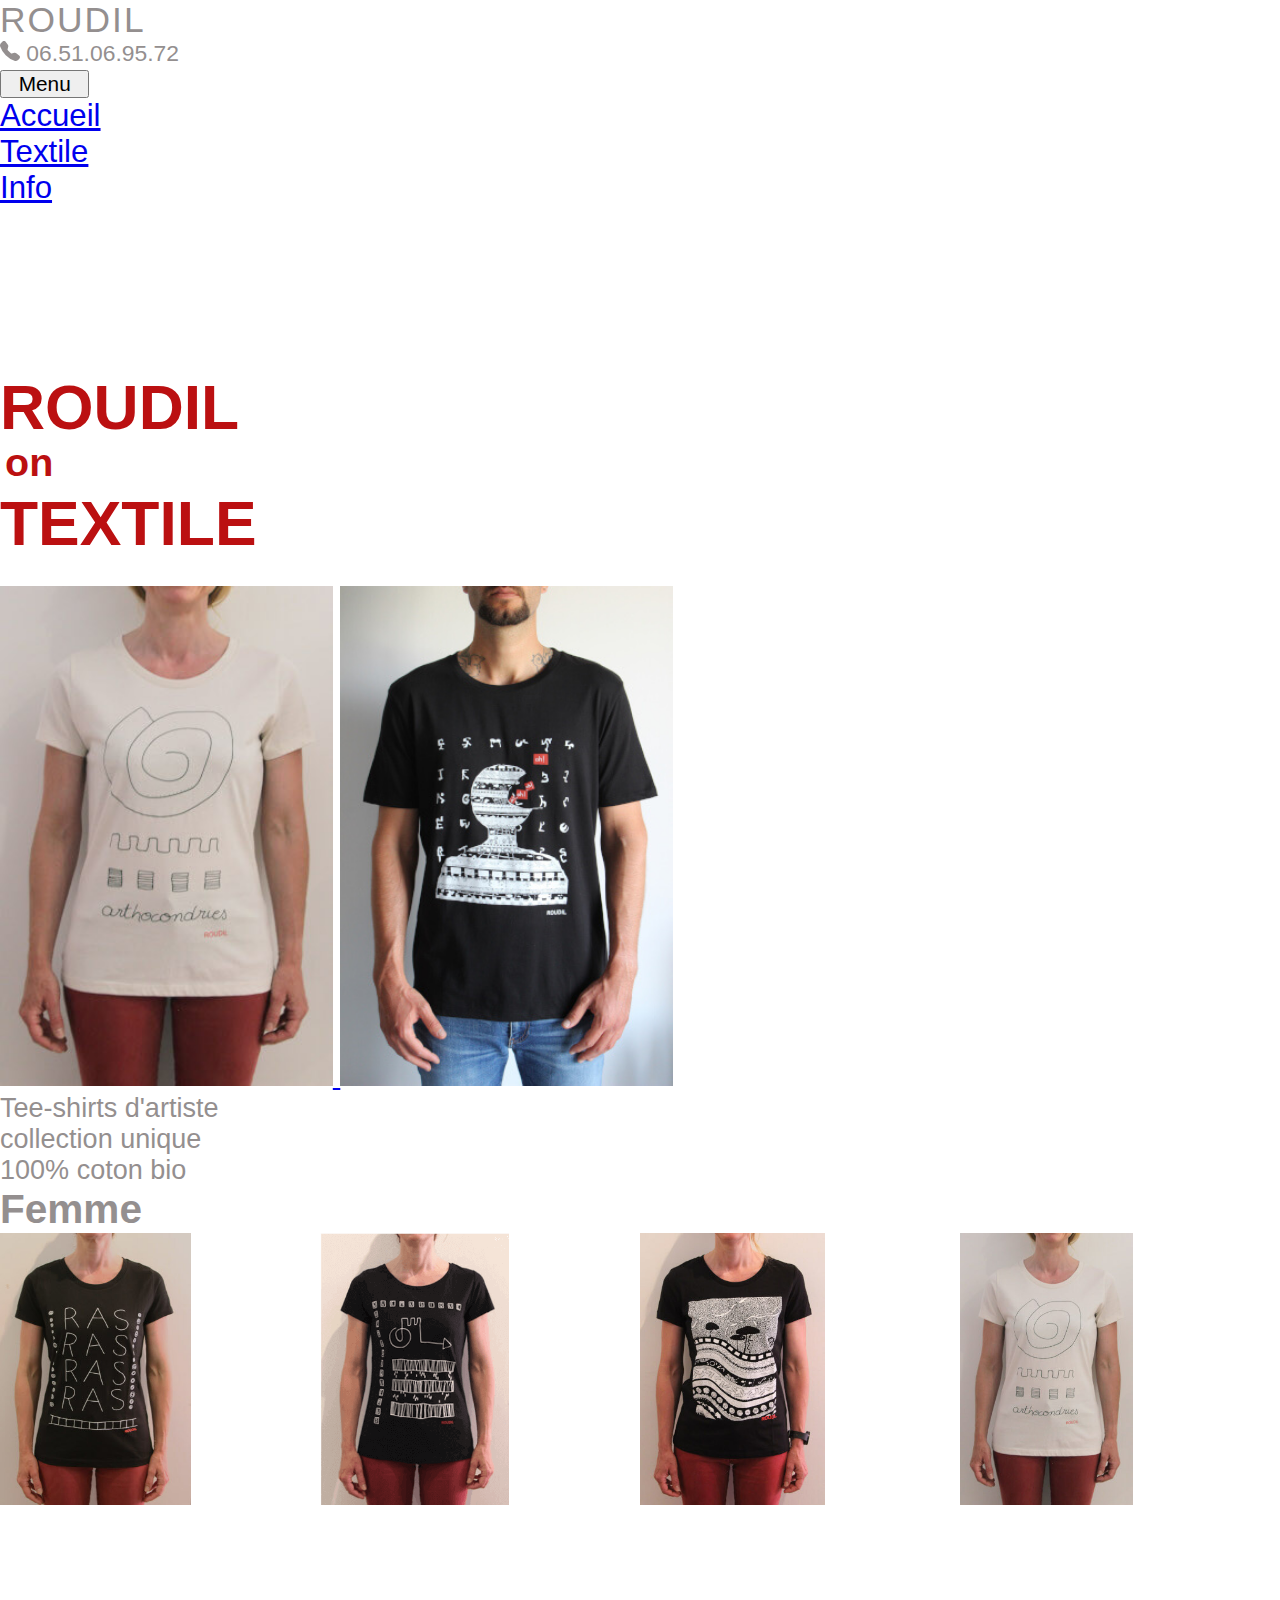
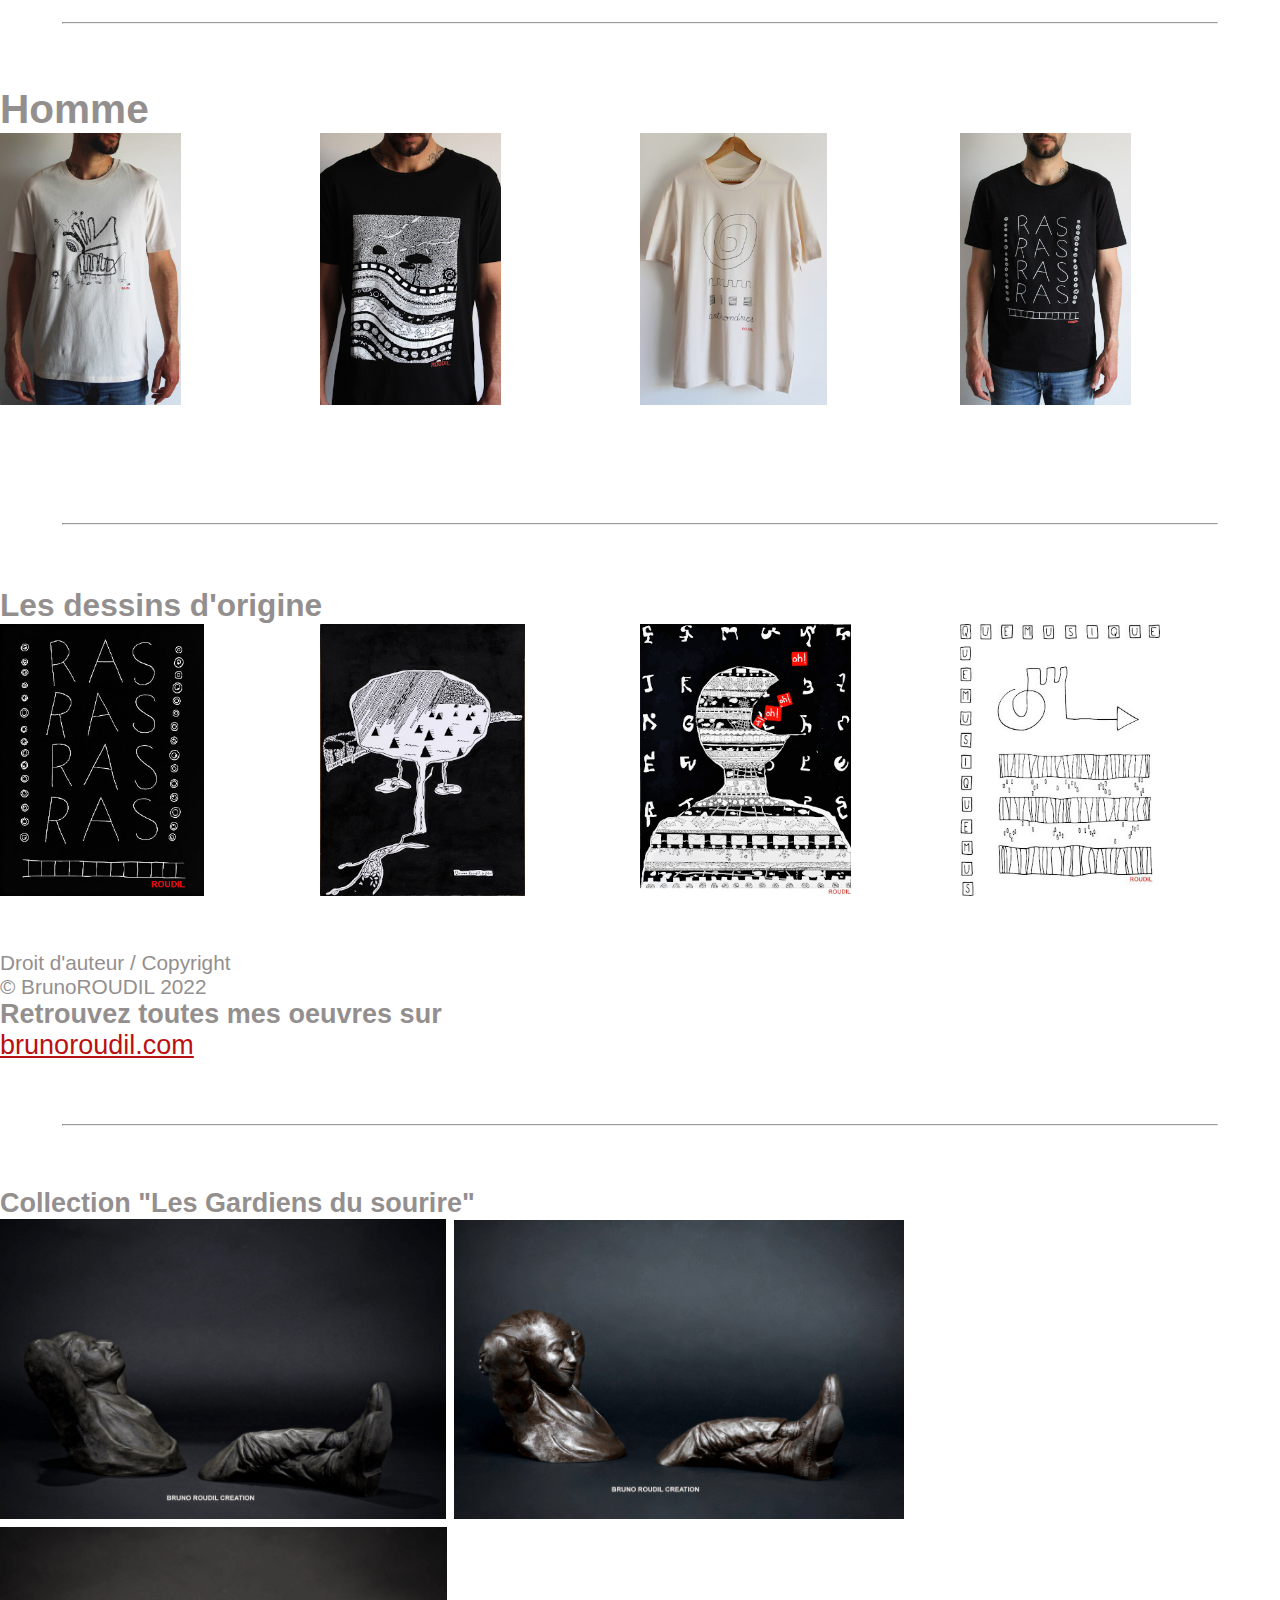
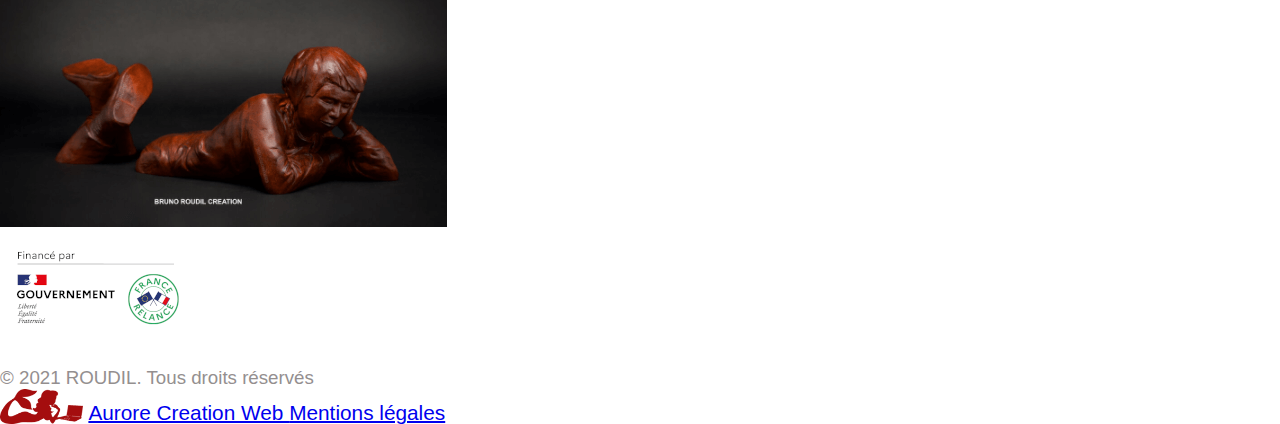
<file: index.html>
<!DOCTYPE html>
<html lang="fr">

<head>
    <meta charset="UTF-8" />
    <meta http-equiv="X-UA-Compatible" content="IE=edge" />
    <meta name="viewport" content="width=device-width, initial-scale=1.0" />
    <meta name="author" content=" Aurore Creation Web">
    <meta name="description" content="Teeshirts homme et femme, 100% coton, crées par Bruno Roudil et exposés dans sa galerie d'Aigues-Mortes, côtoyant peintures et sculptures envoutantes et uniques. Un univers hors du temps.">

    <meta name="robots" content="all" />
    <meta property="og:site_name" content="Teeshirts homme et femme crées par l'artiste Bruno ROUDIL à Aigues-Mortes.">
    <meta property="og:type" content="site web">
    <meta property="og:url" content="https://roudil-on-textile.com">
    <meta property="og:title" content="Bruno Roudil Artiste">
    <meta property="og:description" content="Teeshirts homme et femme, 100% coton, crées par Bruno Roudil et exposés dans sa galerie d'Aigues-Mortes, côtoyant peintures et sculptures envoûtantes et uniques. Un univers hors du temps.">


    <link href="https://cdn.jsdelivr.net/npm/bootstrap@5.0.2/dist/css/bootstrap.min.css" rel="stylesheet"
    integrity="sha384-EVSTQN3/azprG1Anm3QDgpJLIm9Nao0Yz1ztcQTwFspd3yD65VohhpuuCOmLASjC"
    crossorigin="anonymous">
    
    <link rel="icon" type="image/png" sizes="16x16" href="images/favicon.png">
    
    <script src="https://cdnjs.cloudflare.com/ajax/libs/jquery/3.6.0/jquery.min.js" integrity="sha512-894YE6QWD5I59HgZOGReFYm4dnWc1Qt5NtvYSaNcOP+u1T9qYdvdihz0PPSiiqn/+/3e7Jo4EaG7TubfWGUrMQ==" crossorigin="anonymous" referrerpolicy="no-referrer"></script>
    <link rel="stylesheet" type="text/css" href="./js/slick/slick.css"/>
    <link rel="stylesheet" type="text/css" href="./js/slick/slick-theme.css"/>
    <script type="text/javascript" src="./js/slick/slick.js"></script>
    <link rel="stylesheet" href="style.css" />
    <title>Tee-shirts à Aigues-Mortes crées Bruno Roudil</title>
</head>

<body>
    <header>
        <nav class="navbar navbar-expand-lg w-100 position-fixed bg-dark">
            <div class="container-fluid">
                <div>
                    <p class="navbar-brand fw-bolder text-white mb-0 ">ROUDIL</p>
                    <p class="phone text-white fw-bolder mb-0">
                        <svg xmlns="http://www.w3.org/2000/svg" width="20" height="20" fill="currentColor"
                            class="bi bi-telephone-fill" viewBox="0 0 16 16">
                            <path fill-rule="evenodd"
                                d="M1.885.511a1.745 1.745 0 0 1 2.61.163L6.29 2.98c.329.423.445.974.315 1.494l-.547 2.19a.678.678 0 0 0 .178.643l2.457 2.457a.678.678 0 0 0 .644.178l2.189-.547a1.745 1.745 0 0 1 1.494.315l2.306 1.794c.829.645.905 1.87.163 2.611l-1.034 1.034c-.74.74-1.846 1.065-2.877.702a18.634 18.634 0 0 1-7.01-4.42 18.634 18.634 0 0 1-4.42-7.009c-.362-1.03-.037-2.137.703-2.877L1.885.511z" />
                        </svg>
                        06.51.06.95.72
                    </p>
                </div>
                <button class="navbar-toggler bg-white text-start" type="button" data-bs-toggle="collapse" data-bs-target="#navbarNav"
                    aria-controls="navbarNav" aria-expanded="false" aria-label="Toggle navigation">
                    <span class="navbar-toggler-icon fw-bolder pt-1 ">Menu</span>
                </button>
                <div class="collapse navbar-collapse justify-content-end" id="navbarNav">
                    <ul class="navbar-nav">
                        <li class="nav-item">
                            <a class="nav-link text-white me-2" aria-current="page" href="index.html">Accueil</a>
                        </li>
                        <li class="nav-item">
                            <a class="nav-link text-white me-2" href="index.html#shirtWomen">Textile</a>
                        </li>
                        <li class="nav-item">
                            <a class="nav-link text-white" href="info.html">Info</a>
                        </li>
                    </ul>
                </div>
            </div>
        </nav>
    </header>

    <main>
        <h1 class="title text-center ms-3 fw-bold "> ROUDIL<div id="turn" class="text-white d-inline-block pb-1 fw-bolder border border-dark bg-dark ps-1 pe-1"> on </div> TEXTILE</h1>

        <!-- 2 link-images tee shirt man and woman -->
        <div class="d-flex justify-content-center">
            <a class="card photo overflow-hidden rounded text-white mb-3 me-2" href="index.html#shirtWomen">
                <img class="img-fluid" src="images/tee-shirt-women/tee-shirt-aigues-mortes-roudil-on-textile-ORTHO.jpg" alt="tee-shirt 'Arthocondrie' blanc de Roudil Bruno à Aigues-Mortes, 100% coton bio">
            </a>
            <a class="card photo overflow-hidden rounded text-white mb-3 ms-2" href="index.html#shirtMen">
                <img class="img-fluid" src="images/tee-shirt-men/tee-shirt-aigues-mortes-roudil-on-textile-Oh_Oh_Oh_Noire_T-Shirt.jpg" alt="teeshirt noir de Roudil Bruno à Aigues-Mortes, 100% coton bio">

            </a>
        </div>
        <div class="link text-center mb-5 fs-1 pt-3">
            <p id="shirtWomen" class="mb-0">Tee-shirts d'artiste</p>
            <p class="space border border-dark bg-dark text-white me-5 ms-5 mb-0">
                collection unique
            </p>
            <p> 100% coton bio</p>
        <!-- first carousel tee shirt woman -->
        <div class="container text-center pt-4 my-3" >
            <h2 class="pb-3 text-danger ">Femme</h2>
            <div class="row mx-auto my-auto justify-content-center">
                <div id="recipeCarousel" data-bs-ride="carousel">
                    <div class="carousel-slick firstCarousel"  role="listbox">
                         <!-- insertion via index.js et teeshirt_women.js-->
                    </div>
                </div >
            </div>
        </div>
        <div id="shirtMen"></div>
        <hr>
        <!-- second caroussel tee shirt man -->
        <div class="container text-center my-3">
            <h2 class="text-danger pb-3 ">Homme</h2>
            <div class="row mx-auto my-auto justify-content-center">
                <div id="recipeCarousel2" class="carousel slide" data-bs-ride="carousel">
                    <div class="carousel-slick secondCarousel" role="listbox">
                       <!-- insertion via index.js et teeshirt_men.js-->
                    </div>
                </div>
            </div>
        </div>
        
        <hr>
        <!-- third carousel of patterns -->
        <div class="container text-center my-3">
            <h3 class="font-weight-light p-3">Les dessins d'origine</h3>
            <div class="row mx-auto my-auto justify-content-center">
                <div id="recipeCarousel3" class="carousel slide" data-bs-ride="carousel">
                    <div class="carousel-slick thirdCarousel" role="listbox">
                       <!-- insertion via index.js et teeshirt_design.js-->
                    </div>
                </div>
            </div>
            <p class="text mb-0"> Droit d'auteur / Copyright</p>
            <p class="text">© BrunoROUDIL 2022</p>
            <div class="link text-center mb-5 fs-1 pt-3">
                <h4 class="mb-0">Retrouvez toutes mes oeuvres sur</h4>
                <a href="https://www.brunoroudil.com/"> brunoroudil.com </a>
            </div>
    
        </div>
        <hr>
        <!-- photos of sculptures -->
        <div>
            <h4 class="text-center">Collection "Les Gardiens du sourire"</h4>
            <div class="d-flex justify-content-center mb-3 flex-wrap ">
                <a href="https://www.brunoroudil.com/shop/fred-les-gardiens-du-sourire-personnages-modulaires-pmwfh"><img class="p-1 img-fluid" src="images/tee-shirt-aigues-mortes-roudil-on-textile-gardien_du_sourire_black.png" alt="tee shirt et sculture chez roudil on textile a la galerie aigues mortes"></a>
                <a href="https://www.brunoroudil.com/shop/fred-les-gardiens-du-sourire-personnages-modulaires"><img class="p-1 img-fluid" src="images/tee-shirt-aigues-mortes-roudil-on-textile-gardien_du_sourire_grey.png" alt="tee shirt et scultures ROUDIL a la galerie d Aigues-Mortes"></a>
                <a href="https://www.brunoroudil.com/shop/anthonin-les-gardiens-du-sourire-personnages-modulaires"><img class="p-1 img-fluid" src="images/tee-shirt-aigues-mortes-roudil-on-textile-gardien_du_sourire_red.png" alt="sculpture ROUDIL galerie aigues mortes "></a>
            </div>
        </div>

    </main>

    <footer>
        <div class="footer w-100 bg-dark d-flex justify-content-center align-items-center pt-2">
            <img class=" h-auto pt-1 mb-1" src="images/etiquette-FR-kit-com.png"
                alt="site financé par le plan relance du gouvernement">
            <div class="formality">
                <p class="copyright text-white text-center m-auto mb-0">
                    © 2021 ROUDIL. Tous droits réservés
                </p>
                <div class="d-flex align-items-center pt-1 flex-column">
                    <img src="images/mermaidSmall-red.png" class="mermaid ms-2 h-auto"
                        alt="logo de la sirene d'aurore Creation Web" />
                    <a class="text-decoration-none text-white" href="https://aurorecreationweb.fr"> Aurore Creation Web </a>
                    <a href="law.html" class="text-white fw-bold text-decoration-none">Mentions légales</a>
                </div>
            </div>
        </div>
    </footer>

    <script src="js/teeshirt_men.js"></script>
    <script src="js/teeshirt_women.js"></script>
    <script src="js/teeshirt_design .js"></script>
    <script src="js/index.js"></script>
    <script src="https://cdn.jsdelivr.net/npm/bootstrap@5.0.2/dist/js/bootstrap.bundle.min.js"
        integrity="sha384-MrcW6ZMFYlzcLA8Nl+NtUVF0sA7MsXsP1UyJoMp4YLEuNSfAP+JcXn/tWtIaxVXM"
        crossorigin="anonymous">
    </script>
</body>

</html>
</file>
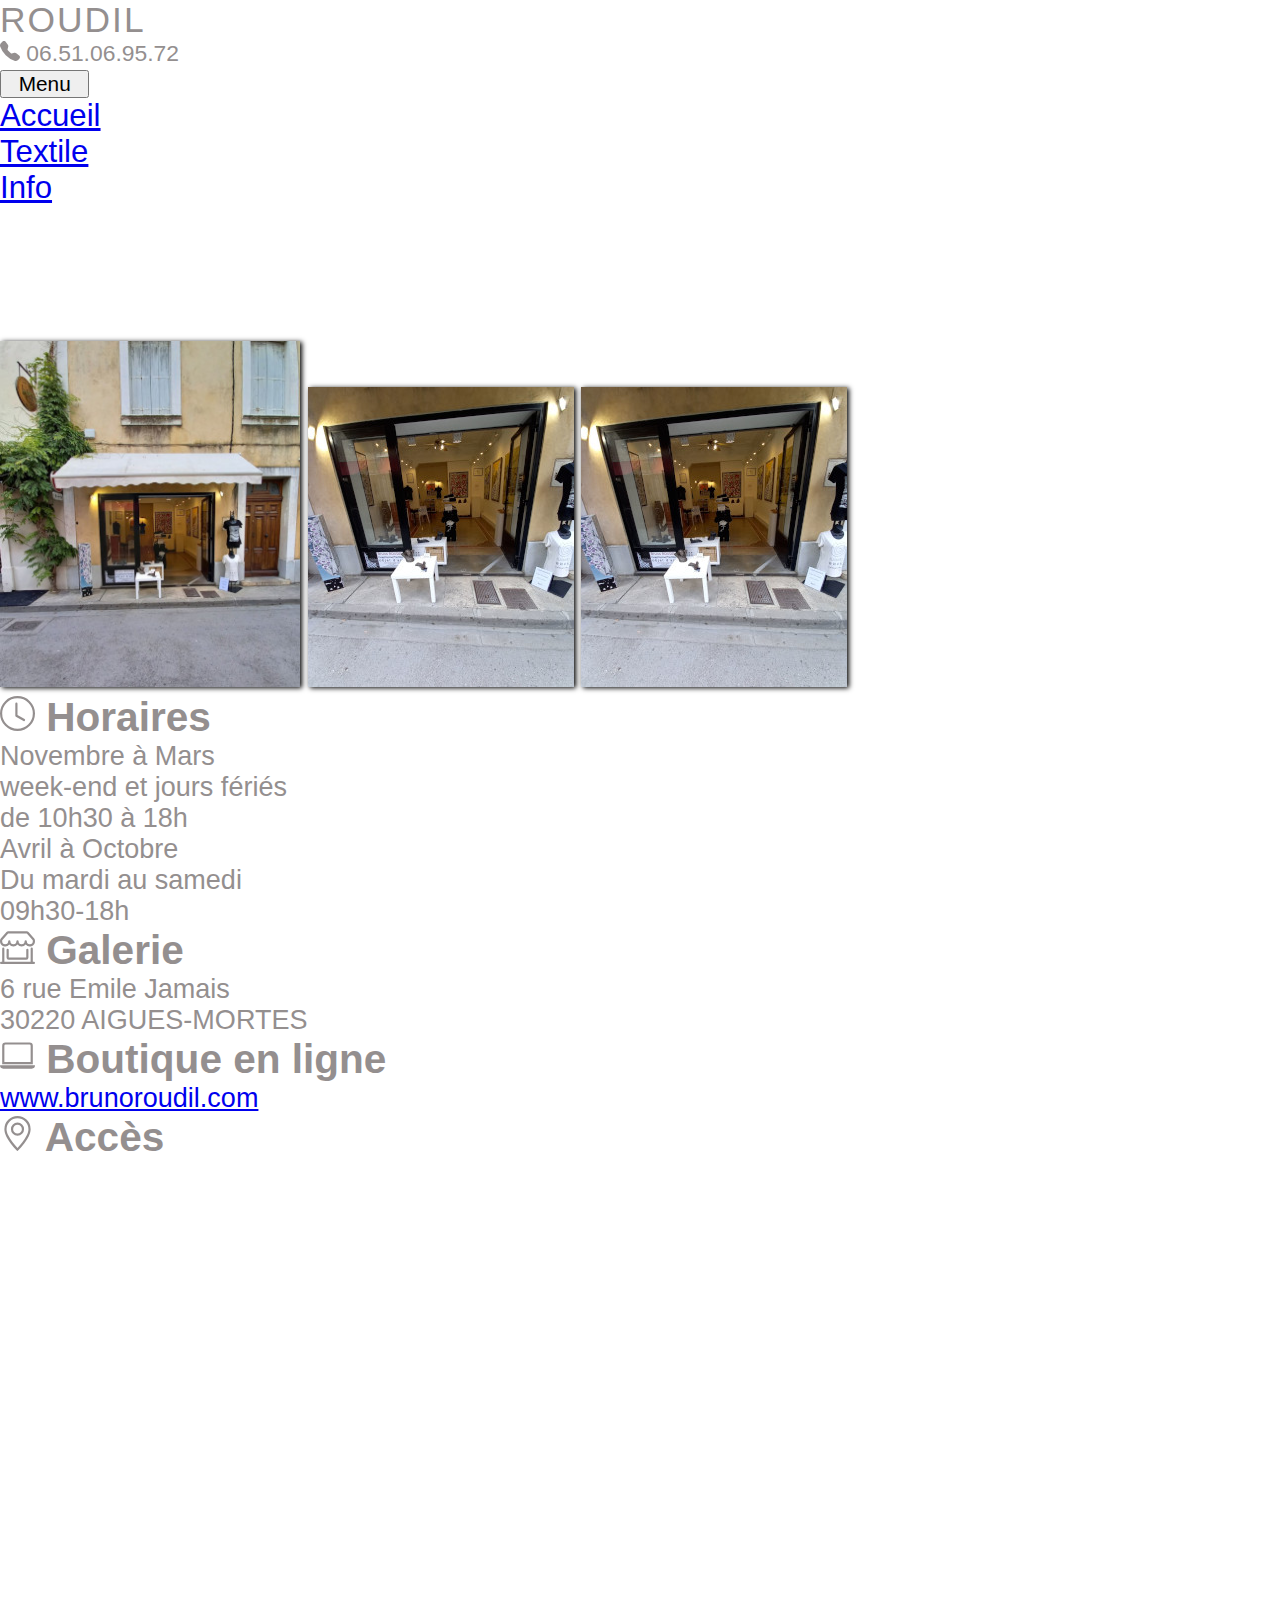
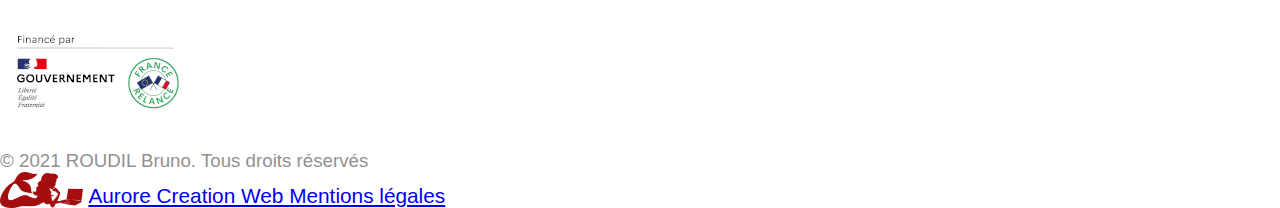
<file: info.html>
<!DOCTYPE html>
<html lang="fr">

<head>
    <meta charset="UTF-8" />
    <meta http-equiv="X-UA-Compatible" content="IE=edge" />
    <meta name="viewport" content="width=device-width, initial-scale=1.0" />
    <meta name="author" content=" Aurore Creation Web">

    <meta name="description"
        content="L'artiste Bruno ROUDIL, créateur de tee-shirts blanc et noir, pour femme et homme, 100% coton, expose à sa galerie d'Aigues-Mortes. Ces tee-shirts côtoient sculptures et peintures uniques et surprenantes.">

    <meta name="robots" content="all" />

    <meta property="og:site_name" content="Roudil Bruno, artiste en peinture, sculture et graphisme sur Aigues-Mortes.">
    <meta property="og:type" content="site web">
    <meta property="og:url" content="https://roudil-on-textile.com">
    <meta property="og:title" content="Créateur de tee-shirts Bruno ROUDIL, à Aigues-Mortes">
    <meta property="og:description" content="L'artiste Bruno ROUDIL, créateur de tee-shirts blanc et noir, pour femme et homme, 100% coton, expose à sa galerie d'Aigues-Mortes. Ces tee-shirts côtoient sculptures et peintures uniques et surprenantes. Toutes ces oeuvres sur brunoroudil.com">


    <link rel="stylesheet" href="style.css" />
    <link href="https://cdn.jsdelivr.net/npm/bootstrap@5.0.2/dist/css/bootstrap.min.css" rel="stylesheet"
                integrity="sha384-EVSTQN3/azprG1Anm3QDgpJLIm9Nao0Yz1ztcQTwFspd3yD65VohhpuuCOmLASjC"
                crossorigin="anonymous">

    <link rel="icon" type="image/png" sizes="16x16" href="images/favicon.png">

    <title>Galerie de l'artiste Bruno Roudil à Aigues-Mortes</title>
</head>

<body>
    <header>
        <nav class="navbar navbar-expand-lg w-100 position-fixed bg-dark">
            <div class="container-fluid">
                <div>
                    <p class="navbar-brand fw-bolder text-white mb-0 ">ROUDIL</p>
                    <p class="phone text-white fw-bolder mb-0">
                        <svg xmlns="http://www.w3.org/2000/svg" width="20" height="20" fill="currentColor"
                            class="bi bi-telephone-fill" viewBox="0 0 16 16">
                            <path fill-rule="evenodd"
                                d="M1.885.511a1.745 1.745 0 0 1 2.61.163L6.29 2.98c.329.423.445.974.315 1.494l-.547 2.19a.678.678 0 0 0 .178.643l2.457 2.457a.678.678 0 0 0 .644.178l2.189-.547a1.745 1.745 0 0 1 1.494.315l2.306 1.794c.829.645.905 1.87.163 2.611l-1.034 1.034c-.74.74-1.846 1.065-2.877.702a18.634 18.634 0 0 1-7.01-4.42 18.634 18.634 0 0 1-4.42-7.009c-.362-1.03-.037-2.137.703-2.877L1.885.511z" />
                        </svg>
                        06.51.06.95.72
                    </p>
                </div>
                <button class="navbar-toggler bg-white text-start" type="button" data-bs-toggle="collapse" data-bs-target="#navbarNav"
                    aria-controls="navbarNav" aria-expanded="false" aria-label="Toggle navigation">
                    <span class="navbar-toggler-icon fw-bolder pt-1 ">Menu</span>
                </button>
                <div class="collapse navbar-collapse justify-content-end" id="navbarNav">
                    <ul class="navbar-nav">
                        <li class="nav-item">
                            <a class="nav-link text-white me-2" aria-current="page" href="index.html">Accueil</a>
                        </li>
                        <li class="nav-item">
                            <a class="nav-link text-white me-2" href="index.html#shirtWomen">Textile</a>
                        </li>
                        <li class="nav-item">
                            <a class="nav-link text-white" href="info.html">Info</a>
                        </li>
                    </ul>
                </div>
            </div>
        </nav>
    </header>
        <main>
            <div class="schedule d-flex flex-wrap mb-4 w-100 justify-content-around">
                <img class="w-50" src="images/tee-shirt-aigues-mortes-roudil-on-textile-galerie.jpg" alt="galerie de Bruno ROUDIL à Aigues-Mortes avec les teeshirts expossés"/>
                <img class="w-50" src="images/tee-shirt-aigues-mortes-roudil-on-textile-galerie-exterieure .jpg" alt="galerie de Bruno ROUDIL avec ses tee-shirts à Aigues-Mortes">
                <img class="w-50" src="images/tee-shirt-aigues-mortes-roudil-on-textile-galerie-exterieure .jpg" alt="tee-shirts a la galerie Bruno Roudil à Aigues-Mortes"/>
            </div>
            <div class="text-center d-flex flex-wrap justify-content-around"> 
                <div>
                    <h2 >
                        <svg xmlns="http://www.w3.org/2000/svg" width="35" height="35" fill="currentColor" class="bi bi-clock" viewBox="0 0 16 16">
                            <path d="M8 3.5a.5.5 0 0 0-1 0V9a.5.5 0 0 0 .252.434l3.5 2a.5.5 0 0 0 .496-.868L8 8.71V3.5z"/>
                            <path d="M8 16A8 8 0 1 0 8 0a8 8 0 0 0 0 16zm7-8A7 7 0 1 1 1 8a7 7 0 0 1 14 0z"/>
                        </svg>
                        Horaires
                    </h2> 
                    <div class="ms-5 mb-4">
                        <p class="lead mb-0">Novembre à Mars</p>
                        week-end et jours fériés<br> de 10h30 à 18h<br>
                        <p class="lead mt-2 mb-0">Avril à Octobre</p>Du mardi au samedi<br>09h30-18h
                    </div>
                </div>
                <div>
                    <h2>
                        <svg xmlns="http://www.w3.org/2000/svg" width="35" height="35" fill="currentColor" class="bi bi-shop-window" viewBox="0 0 16 16">
                            <path d="M2.97 1.35A1 1 0 0 1 3.73 1h8.54a1 1 0 0 1 .76.35l2.609 3.044A1.5 1.5 0 0 1 16 5.37v.255a2.375 2.375 0 0 1-4.25 1.458A2.371 2.371 0 0 1 9.875 8 2.37 2.37 0 0 1 8 7.083 2.37 2.37 0 0 1 6.125 8a2.37 2.37 0 0 1-1.875-.917A2.375 2.375 0 0 1 0 5.625V5.37a1.5 1.5 0 0 1 .361-.976l2.61-3.045zm1.78 4.275a1.375 1.375 0 0 0 2.75 0 .5.5 0 0 1 1 0 1.375 1.375 0 0 0 2.75 0 .5.5 0 0 1 1 0 1.375 1.375 0 1 0 2.75 0V5.37a.5.5 0 0 0-.12-.325L12.27 2H3.73L1.12 5.045A.5.5 0 0 0 1 5.37v.255a1.375 1.375 0 0 0 2.75 0 .5.5 0 0 1 1 0zM1.5 8.5A.5.5 0 0 1 2 9v6h12V9a.5.5 0 0 1 1 0v6h.5a.5.5 0 0 1 0 1H.5a.5.5 0 0 1 0-1H1V9a.5.5 0 0 1 .5-.5zm2 .5a.5.5 0 0 1 .5.5V13h8V9.5a.5.5 0 0 1 1 0V13a1 1 0 0 1-1 1H4a1 1 0 0 1-1-1V9.5a.5.5 0 0 1 .5-.5z"/>
                        </svg>
                        Galerie
                    </h2>
                    <div>
                        <p class="ms-5 mb-4">
                            6 rue Emile Jamais<br>30220 AIGUES-MORTES
                        </p>
                    </div>
                </div>
                <div>
                    <h2>
                        <svg xmlns="http://www.w3.org/2000/svg" width="35" height="35" fill="currentColor" class="bi bi-laptop" viewBox="0 0 16 16">
                            <path d="M13.5 3a.5.5 0 0 1 .5.5V11H2V3.5a.5.5 0 0 1 .5-.5h11zm-11-1A1.5 1.5 0 0 0 1 3.5V12h14V3.5A1.5 1.5 0 0 0 13.5 2h-11zM0 12.5h16a1.5 1.5 0 0 1-1.5 1.5h-13A1.5 1.5 0 0 1 0 12.5z"/>
                          </svg> 
                        Boutique en ligne
                    </h2>
                    <a class="ms-5" href="https://www.brunoroudil.com/"> www.brunoroudil.com </a>
                </div>
            </div>
                <div>
                    <h2 class="pt-4  pb-2 text-center"> 
                        <svg xmlns="http://www.w3.org/2000/svg" width="35" height="35" fill="currentColor" class="bi bi-geo-alt" viewBox="0 0 16 16">
                        <path d="M12.166 8.94c-.524 1.062-1.234 2.12-1.96 3.07A31.493 31.493 0 0 1 8 14.58a31.481 31.481 0 0 1-2.206-2.57c-.726-.95-1.436-2.008-1.96-3.07C3.304 7.867 3 6.862 3 6a5 5 0 0 1 10 0c0 .862-.305 1.867-.834 2.94zM8 16s6-5.686 6-10A6 6 0 0 0 2 6c0 4.314 6 10 6 10z"/>
                        <path d="M8 8a2 2 0 1 1 0-4 2 2 0 0 1 0 4zm0 1a3 3 0 1 0 0-6 3 3 0 0 0 0 6z"/>
                        </svg>
                        Accès 
                    </h2>
                    <iframe src="https://www.google.com/maps/embed?pb=!1m18!1m12!1m3!1d2890.9346514432104!2d4.188210415703066!3d43.56624476606687!2m3!1f0!2f0!3f0!3m2!1i1024!2i768!4f13.1!3m3!1m2!1s0x12b69a7dd07f6c0f%3A0xbc6624dfd583b84d!2s6%20Rue%20Emile%20Jamais%2C%2030220%20Aigues-Mortes!5e0!3m2!1sfr!2sfr!4v1624303790159!5m2!1sfr!2sfr" width="100%" height="450" style="border:0;" allowfullscreen="" loading="lazy"></iframe>
                </div>
            </div>

        </main>

        <footer>
            <div class="footer w-100 bg-dark d-flex justify-content-center align-items-center">
                <img class=" h-auto pt-3 pb-3" src="images/etiquette-FR-kit-com.png"
                    alt="site financé par le plan relance du gouvernement">
                <div class="formality">
                    <p class="copyright text-white text-center m-auto">
                        © 2021 ROUDIL Bruno. Tous droits réservés
                    </p>
                    <div class="d-flex align-items-center pb-3 pt-3 flex-column">
                        <img src="images/mermaidSmall-red.png" class="mermaid ms-2 h-auto"
                            alt="logo de la sirene d'aurore Creation Web" />
                        <a class="text-decoration-none" href="https://aurorecreationweb.fr"> Aurore Creation Web </a>
                        <a href="law.html" class="text-dark fw-normal text-decoration-none">Mentions légales</a>
                    </div>
                </div>
            </div>
        </footer>
  
          <script src="https://cdn.jsdelivr.net/npm/bootstrap@5.0.1/dist/js/bootstrap.bundle.min.js"
        integrity="sha384-gtEjrD/SeCtmISkJkNUaaKMoLD0//ElJ19smozuHV6z3Iehds+3Ulb9Bn9Plx0x4" crossorigin="anonymous"></script>
  
      </body>
  
  </html>
</file>
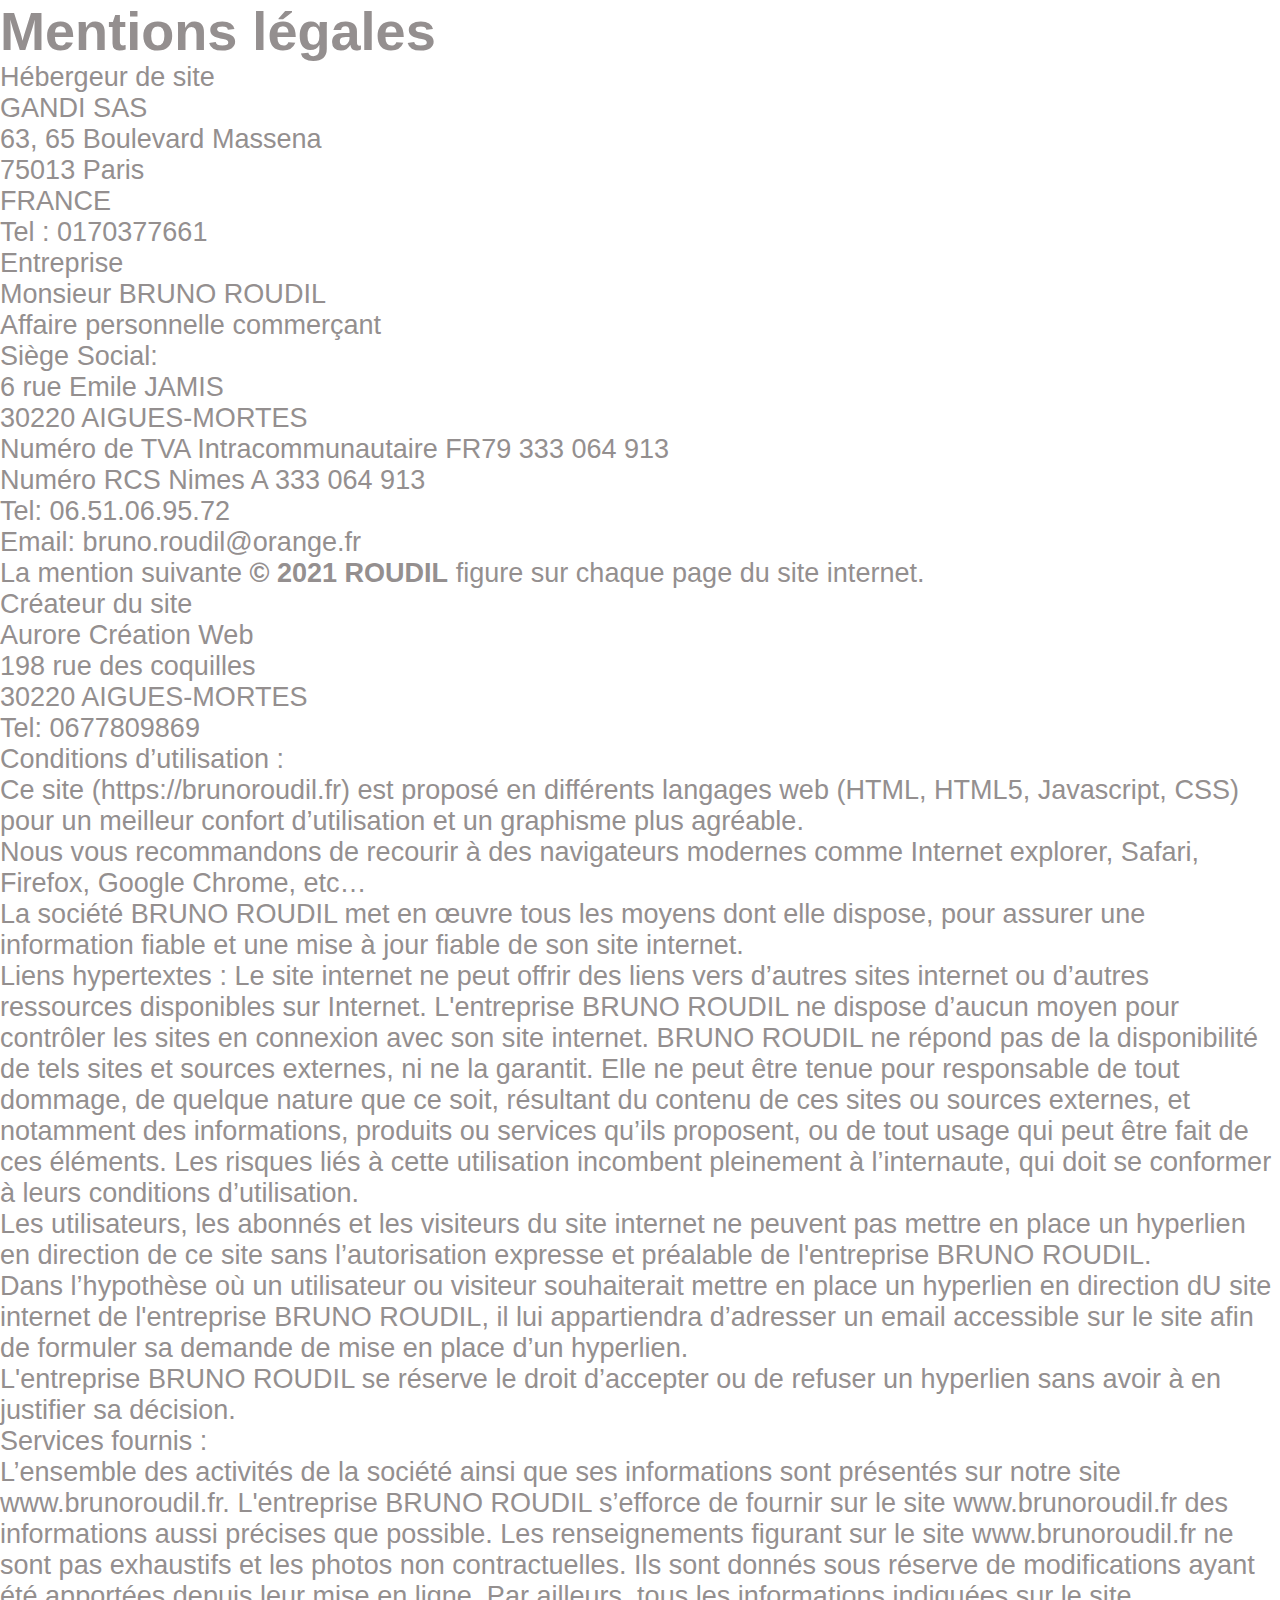
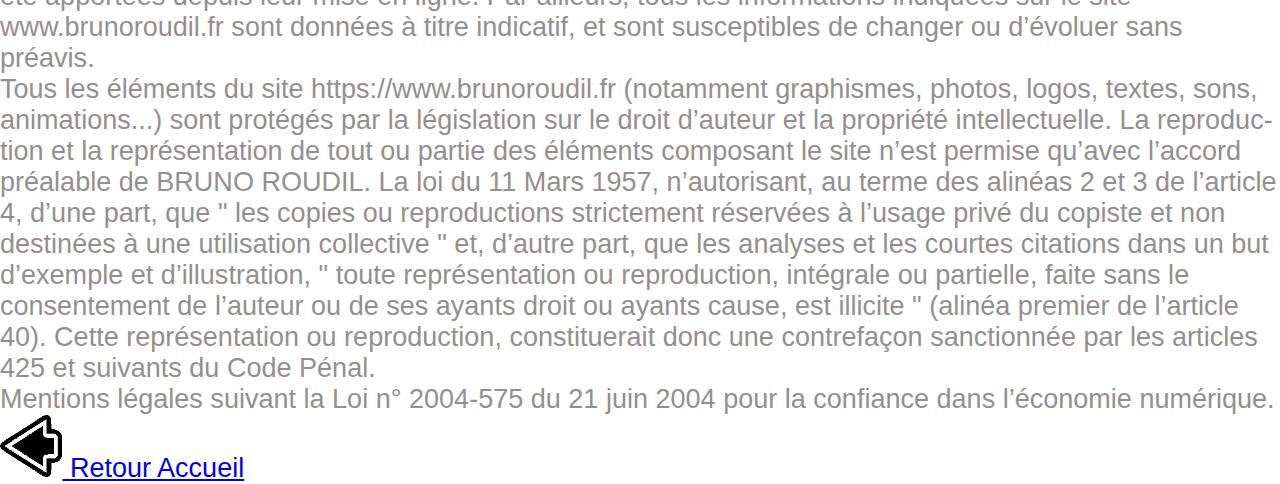
<file: law.html>
<!DOCTYPE html>
<html lang="fr">

<head>
    <meta charset="UTF-8" />
    <meta http-equiv="X-UA-Compatible" content="IE=edge" />
    <meta name="viewport" content="width=device-width, initial-scale=1.0" />
    <meta name="author" content=" Aurore Creation Web">
    <meta name="description" content="L'artiste Roudil, sculteur, peintre et graphiste, vous accueille dans son atelier à Aigues-Mortes. Venez découvrir ses oeuvres d'art envoutantes, ses scultures-volumes captivantes, son incroyable collection 'Des gardiens du sourire' en exclusivité à Aigues-Mortes ainsi que ses tableaux et graphisme sur vêtement. Tout un univers magique.">

    <meta name="robots" content="all" />
    <meta property="og:site_name" content="Roudil Bruno, artiste en peinture, sculture et graphisme sur Aigues-Mortes.">
    <meta property="og:type" content="site web">
    <meta property="og:url" content="https://roudil-on-textile.com">
    <meta property="og:title" content="Bruno Roudil Artiste">
    <meta property="og:description" content="L'artiste Roudil, sculpteur, peintre et graphiste, vous accueille dans son atelier à Aigues-Mortes. Venez découvrir ses oeuvres d'art envoutantes, ses scultures-volumes captivantes, son incroyable collection 'Des gardiens du sourire' en exclusivité à Aigues-Mortes ainsi que ses tableaux et graphismes sur vêtement. Tout un univers magique.">


    <link href="https://cdn.jsdelivr.net/npm/bootstrap@5.0.2/dist/css/bootstrap.min.css" rel="stylesheet"
    integrity="sha384-EVSTQN3/azprG1Anm3QDgpJLIm9Nao0Yz1ztcQTwFspd3yD65VohhpuuCOmLASjC"
    crossorigin="anonymous">
    
    <link rel="icon" type="image/png" sizes="16x16" href="images/favicon.png">
    
    <script src="https://cdnjs.cloudflare.com/ajax/libs/jquery/3.6.0/jquery.min.js" integrity="sha512-894YE6QWD5I59HgZOGReFYm4dnWc1Qt5NtvYSaNcOP+u1T9qYdvdihz0PPSiiqn/+/3e7Jo4EaG7TubfWGUrMQ==" crossorigin="anonymous" referrerpolicy="no-referrer"></script>
    <link rel="stylesheet" type="text/css" href="./js/slick/slick.css"/>
    <link rel="stylesheet" type="text/css" href="./js/slick/slick-theme.css"/>
    <script type="text/javascript" src="./js/slick/slick.js"></script>
    <link rel="stylesheet" href="style.css" />
    <title>Roudil</title>
</head>

<body>
    <header>
        <h1 class="fw-bolder pt-2 ps-4">Mentions légales</h1>
    </header>

    <main>
        <div class="  ms-4">
            <p class=" fw-bolder mb-2 mt-3">Hébergeur de site</p>
            <p class="mb-0">GANDI SAS</p>
            <p class="mb-0">63, 65 Boulevard Massena</p>
            <p class="mb-0">75013 Paris</p>
            <p class="mb-0">FRANCE</p>
            <p>Tel : 0170377661</p>
            <p class=" fw-bolder mb-2 mt-3">Entreprise</p>
            <p class="mb-0">Monsieur BRUNO ROUDIL</p>
            <p class="mb-0">Affaire personnelle commerçant</p>
            <p class="mb-0">Siège Social: </p>
            <p class="mb-0">6 rue Emile JAMIS</p>
            <p class="mb-0">30220 AIGUES-MORTES</p>
            <p class="mb-0">Numéro de TVA Intracommunautaire FR79 333 064 913</p>
            <p class="mb-0">Numéro RCS Nimes A 333 064 913</p>
            <p class="mb-0">Tel: 06.51.06.95.72</p>
            <p class="mb-0">Email: bruno.roudil@orange.fr</p>
            <p class="mb-0">La mention suivante <strong>© 2021 ROUDIL</strong> figure sur chaque page du site internet.</p>
            <p class=" fw-bolder mb-2 mt-3">Créateur du site</p>
            <p class="mb-0">Aurore Création Web</p>
            <p class="mb-0">198 rue des coquilles</p>
            <p class="mb-0">30220 AIGUES-MORTES</p>
            <p class="mb-0">Tel: 0677809869</p>
            <p class=" fw-bolder mb-2 mt-3">Conditions d’utilisation :</p>
            <p>Ce site (https://brunoroudil.fr) est proposé en différents langages web (HTML, HTML5, Javascript, CSS) pour un meilleur confort d’utilisation et un graphisme plus agréable.</p>
            <p>Nous vous recommandons de recourir à des navigateurs modernes comme Internet explorer, Safari, Firefox, Google Chrome, etc…</p>
            <p>La société BRUNO ROUDIL met en œuvre tous les moyens dont elle dispose, pour assurer une information fiable et une mise à jour fiable de son site internet.
            </p>
            <p>Liens hypertextes : Le site internet ne peut offrir des liens vers d’autres sites internet ou d’autres ressources disponibles sur Internet. L'entreprise BRUNO ROUDIL ne dispose d’aucun moyen pour contrôler les sites en connexion avec son site internet. BRUNO ROUDIL ne répond pas de la disponibilité de tels sites et sources externes, ni ne la garantit. Elle ne peut être tenue pour responsable de tout dommage, de quelque nature que ce soit, résultant du contenu de ces sites ou sources externes, et notamment des informations, produits ou services qu’ils proposent, ou de tout usage qui peut être fait de ces éléments. Les risques liés à cette utilisation incombent pleinement à l’internaute, qui doit se conformer à leurs conditions d’utilisation.</p>
                
            <p>Les utilisateurs, les abonnés et les visiteurs du site internet ne peuvent pas mettre en place un hyperlien en direction de ce site sans l’autorisation expresse et préalable de l'entreprise BRUNO ROUDIL.</p>
            <p>Dans l’hypothèse où un utilisateur ou visiteur souhaiterait mettre en place un hyperlien en direction dU site internet de l'entreprise BRUNO ROUDIL, il lui appartiendra d’adresser un email accessible sur le site afin de formuler sa demande de mise en place d’un hyperlien.</p>
            <p>L'entreprise BRUNO ROUDIL se réserve le droit d’accepter ou de refuser un hyperlien sans avoir à en justifier sa décision.</p>
            <p class=" fw-bolder mb-2 mt-3">Services fournis :</p>
            L’ensemble des activités de la société ainsi que ses informations sont présentés sur notre site www.brunoroudil.fr.
            L'entreprise BRUNO ROUDIL s’efforce de fournir sur le site www.brunoroudil.fr des informations aussi précises que possible. Les renseignements figurant sur le site www.brunoroudil.fr ne sont pas exhaustifs et les photos non contractuelles.
            Ils sont donnés sous réserve de modifications ayant été apportées depuis leur mise en ligne. Par ailleurs, tous les informations indiquées sur le site www.brunoroudil.fr sont données à titre indicatif, et sont susceptibles de changer ou d’évoluer sans préavis.</p>
            <p>
            Tous les éléments du site https://www.brunoroudil.fr (notam­ment gra­phis­mes, photos, logos, textes, sons, ani­ma­tions...) sont protégés par la légis­la­tion sur le droit d’auteur et la propriété intel­lec­tuelle. La repro­duc­tion et la représen­ta­tion de tout ou partie des éléments com­po­sant le site n’est per­mise qu’avec l’accord préalable de BRUNO ROUDIL.
            La loi du 11 Mars 1957, n’auto­ri­sant, au terme des alinéas 2 et 3 de l’arti­cle 4, d’une part, que " les copies ou repro­duc­tions stric­te­ment réservées à l’usage privé du copiste et non destinées à une uti­li­sa­tion col­lec­tive " et, d’autre part, que les ana­ly­ses et les cour­tes cita­tions dans un but d’exem­ple et d’illus­tra­tion, " toute représen­ta­tion ou repro­duc­tion, intégrale ou par­tielle, faite sans le consen­te­ment de l’auteur ou de ses ayants droit ou ayants cause, est illi­cite " (alinéa pre­mier de l’arti­cle 40). Cette représen­ta­tion ou repro­duc­tion, cons­ti­tue­rait donc une contrefaçon sanc­tionnée par les arti­cles 425 et sui­vants du Code Pénal. 
            </p>
            <p class=" fw-bolder mb-2 mt-3">Mentions légales suivant la Loi n° 2004-575 du 21 juin 2004 pour la confiance dans l’économie numérique.</p>
        </div>
    </main>

    <footer>
        <div class="d-flex text-left">
            <a class="return text-decoration-none text-dark fw-bolder" href="index.html">
                <img style="width: 3rem;" class="m-3" src="images/arrow2.png">
                Retour Accueil
            </a>
        </div>
    </footer>

</body>
</file>
<file: style.css>
* {
  margin: 0;
  padding: 0;
}

li:hover {
  color: #bb1011 !important;
}

html,
body {
  box-sizing: border-box;
  scroll-behavior: smooth;
  width: 100%;
  height: 100%;
  padding: 0;
  font-size: 1.3rem;
  font-family: Arial, Helvetica, sans-serif;
  color: #948f8f;
}

.navbar {
  z-index: 3;
}
.navbar .navbar-brand {
  font-size: 1.7rem;
  letter-spacing: 2px;
}
.navbar .phone {
  font-size: 1.1rem;
}
.navbar .navbar-toggler {
  width: 4.3rem;
}
.navbar .navbar-toggler-icon {
  font-size: 1rem;
}
.navbar .nav-link {
  font-size: 1.5rem;
}
.navbar .nav-link:hover {
  color: #bb1011 !important;
}

.title {
  color: #bb1011 !important;
  padding-top: 6rem;
  font-size: 3rem;
}
.title #turn {
  line-height: 1.92rem;
  padding-bottom: 5px !important;
  margin-right: -13px;
  margin-left: 5px;
  overflow: hidden;
  font-size: 1.9rem;
}

.link a {
  color: #bb1011;
}
.link a:hover {
  color: #000;
}

.photo img {
  width: 12rem;
  height: 17rem;
  filter: brightness(100%);
  -webkit-filter: brightness(100%);
  transition: transform 300ms;
}
.photo img:hover {
  filter: brightness(75%);
  -webkit-filter: brightness(75%);
  transform: scale(1.06);
}

.card-title {
  left: 15%;
  color: #bb1011;
}

hr {
  margin: 3rem !important;
}

.card {
  border: 0px solid transparent !important;
}

.card-img {
  margin-left: 0 !important;
  height: 320px !important;
  width: 90% !important;
  object-fit: cover;
  overflow: hidden;
}
.card-img img {
  height: 85% !important;
  filter: brightness(100%);
  -webkit-filter: brightness(100%);
  transition: transform 300ms;
  overflow: hidden !important;
}
.card-img img:hover {
  filter: brightness(75%);
  -webkit-filter: brightness(75%);
  transform: scale(1.06);
}

.slick-prev:before, .slick-next:before {
  color: #000;
}

.text {
  font-size: 1rem;
}

.footer {
  font-size: 0.9rem;
  column-gap: 1rem;
  flex-direction: column;
}
.footer .mermaid {
  width: 4rem;
  margin-bottom: -5px;
}
.footer a {
  font-size: 1rem;
}
.footer a:hover {
  color: #bb1011 !important;
}

.schedule {
  padding-top: 6.5rem !important;
  max-width: 100%;
}
.schedule img {
  max-width: 30%;
  box-shadow: 2px 1px 5px #000;
}

.return:hover {
  color: red !important;
}

@media all and (max-width: 350px) {
  .navbar .navbar-brand {
    font-size: 1.4rem !important;
  }
  .navbar .phone {
    font-size: 0.9rem;
  }
}
@media all and (max-width: 450px) {
  .title {
    font-size: 2rem;
    padding-top: 6.5rem;
    margin-left: 0 !important;
  }

  .title #turn {
    font-size: 1rem;
    margin-left: 5px;
    margin-right: -8px;
    height: 1.5rem !important;
    overflow: hidden;
    line-height: 25px;
  }

  .photo img {
    width: 170px !important;
    height: 260px;
  }

  .footer .copyright {
    font-size: 1rem;
    max-width: 55%;
    line-height: 1.2rem;
  }
}
@media (min-width: 768px) {
  .title {
    padding-top: 8rem;
    padding-bottom: 1.3rem;
  }

  .footer {
    flex-direction: row;
  }
  .footer .copyright {
    padding-top: 1rem;
  }

  .photo img {
    width: 16rem;
    height: 24rem;
  }
}
@media (min-width: 1000px) {
  .schedule img {
    max-width: 300px;
  }
}

/*# sourceMappingURL=style.css.map */
</file>
